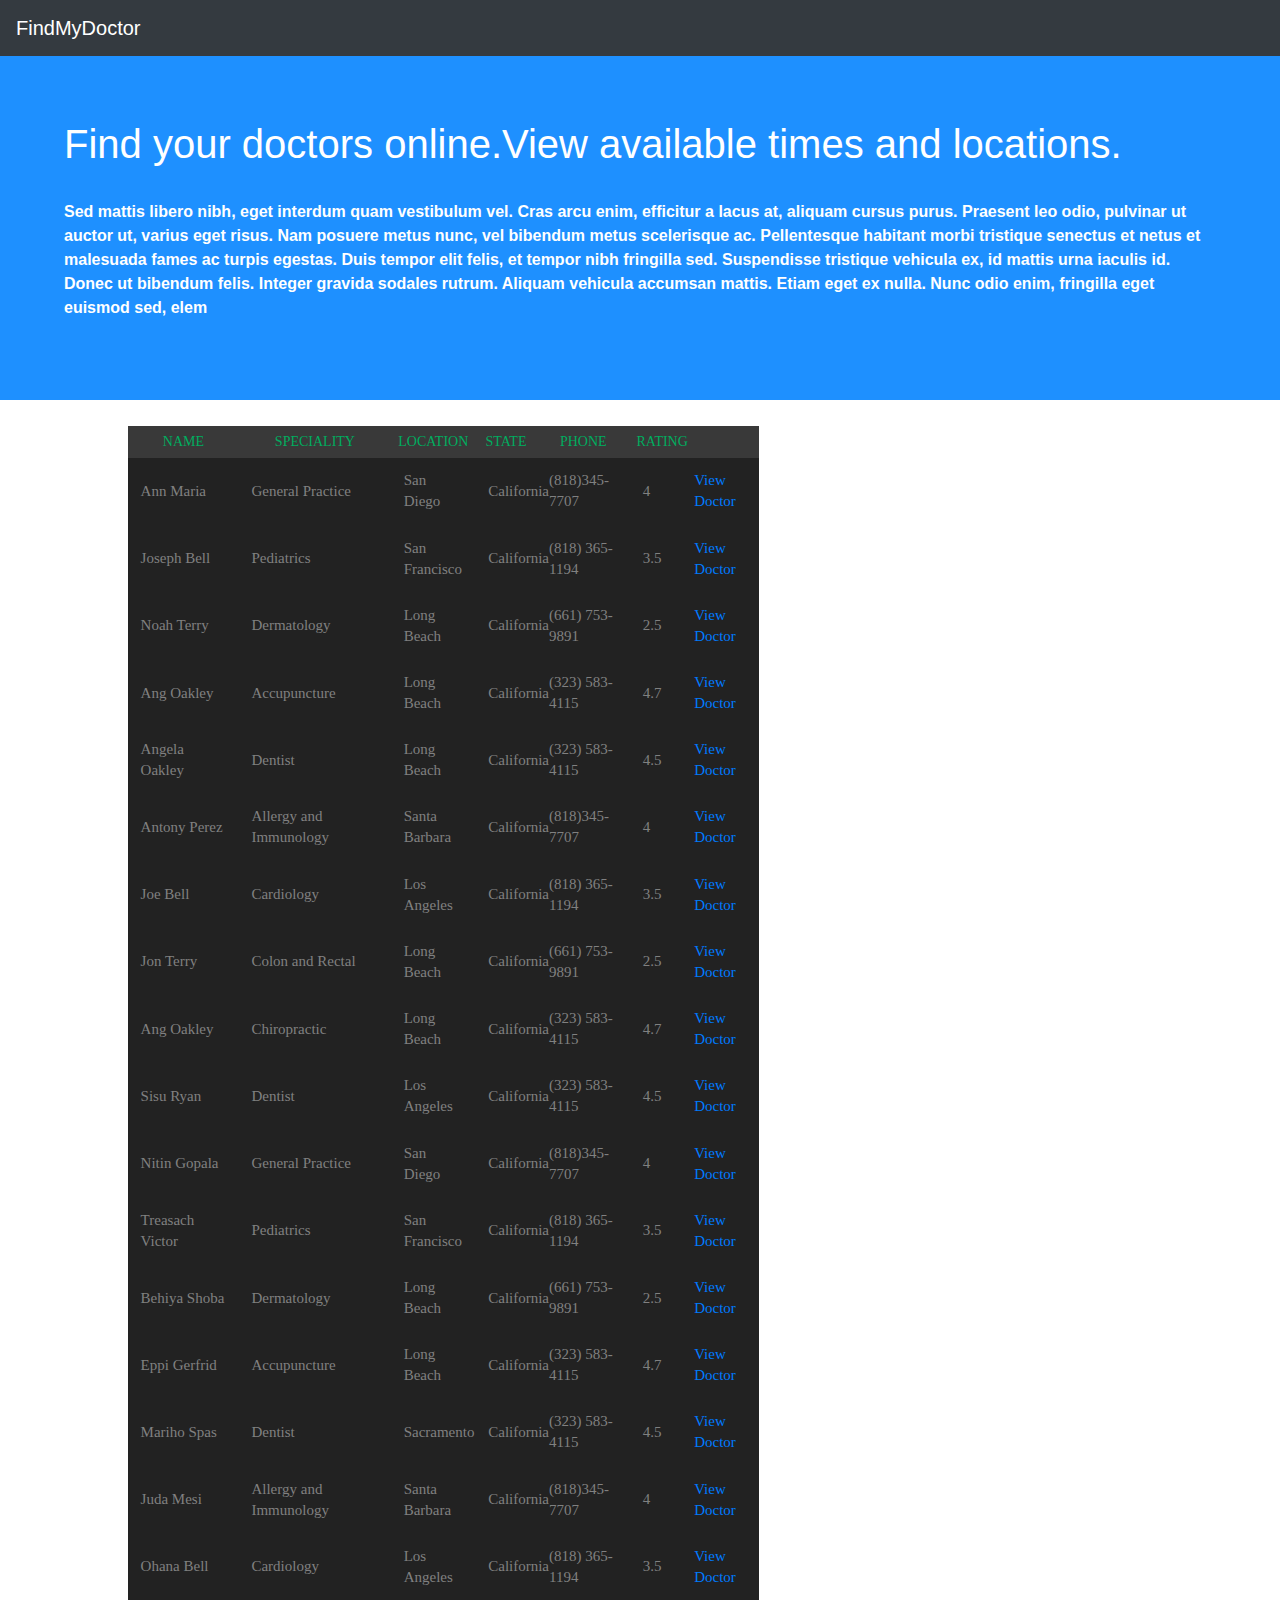
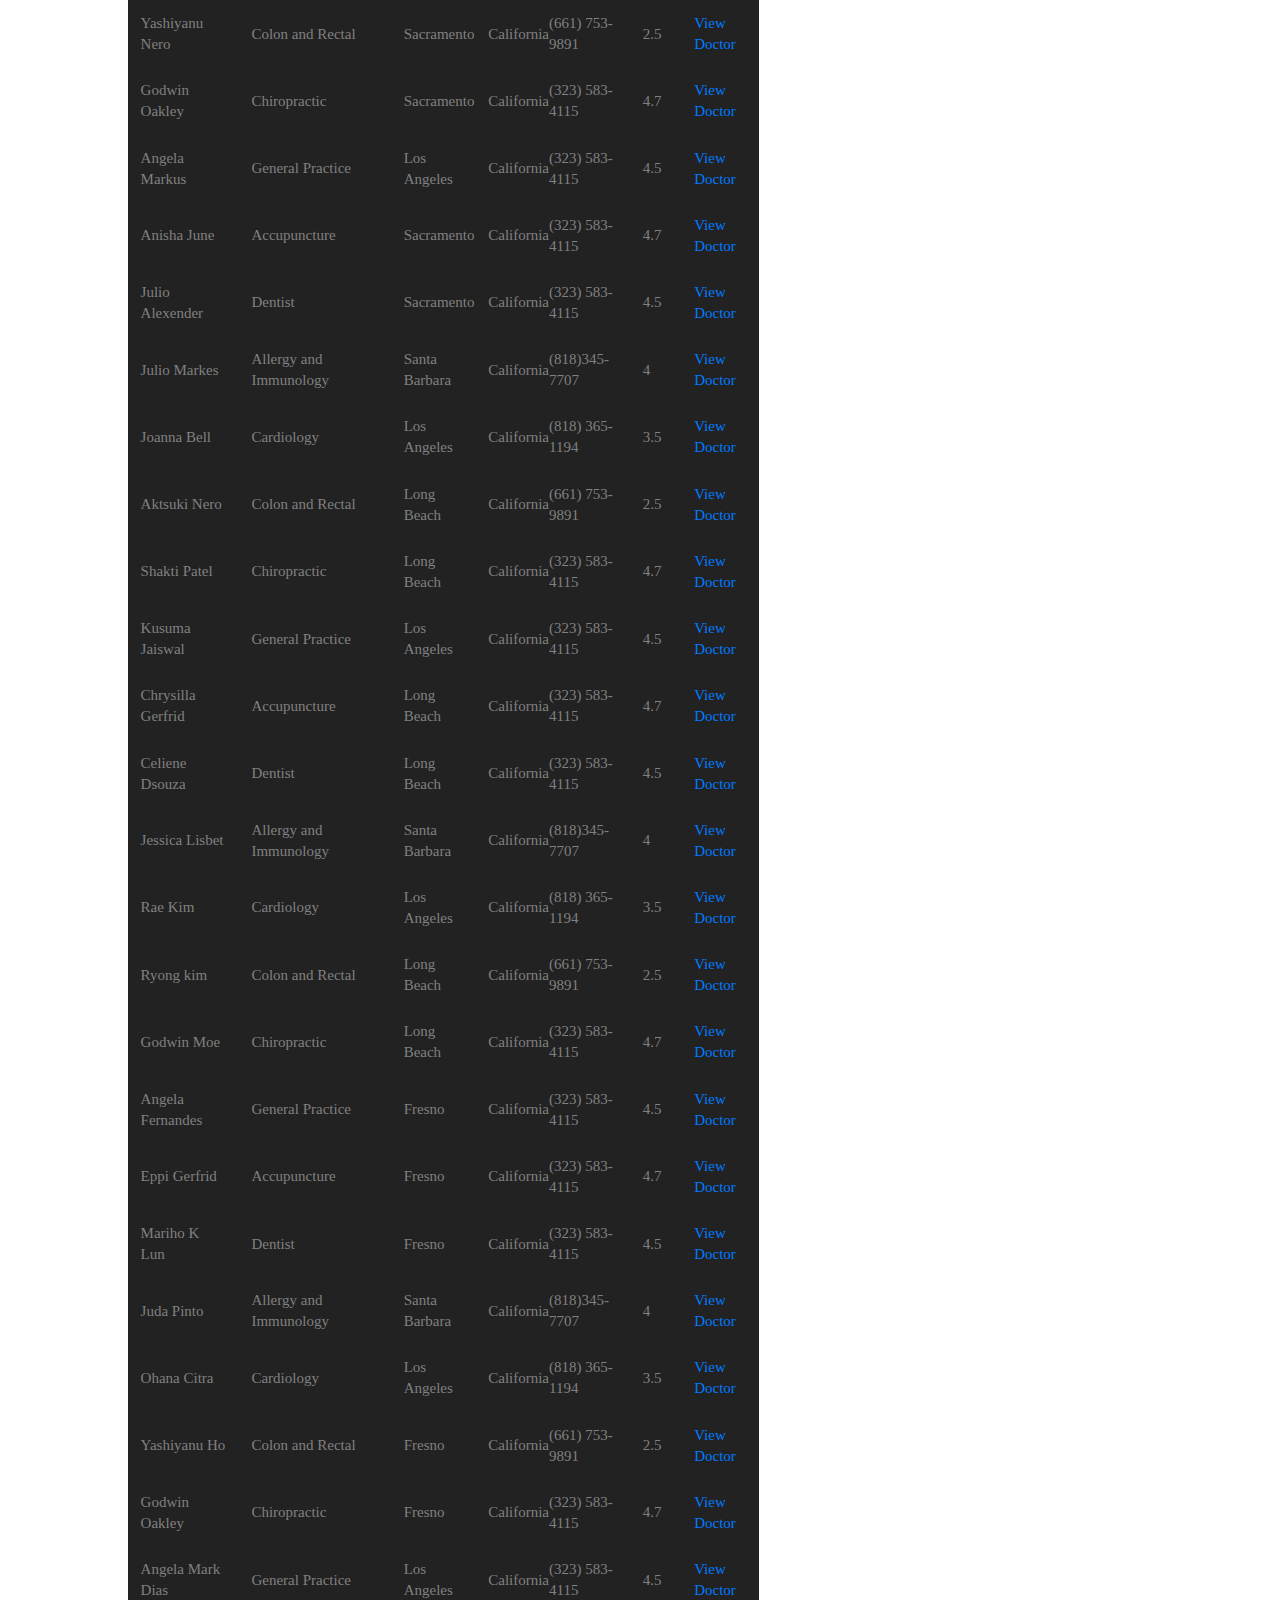
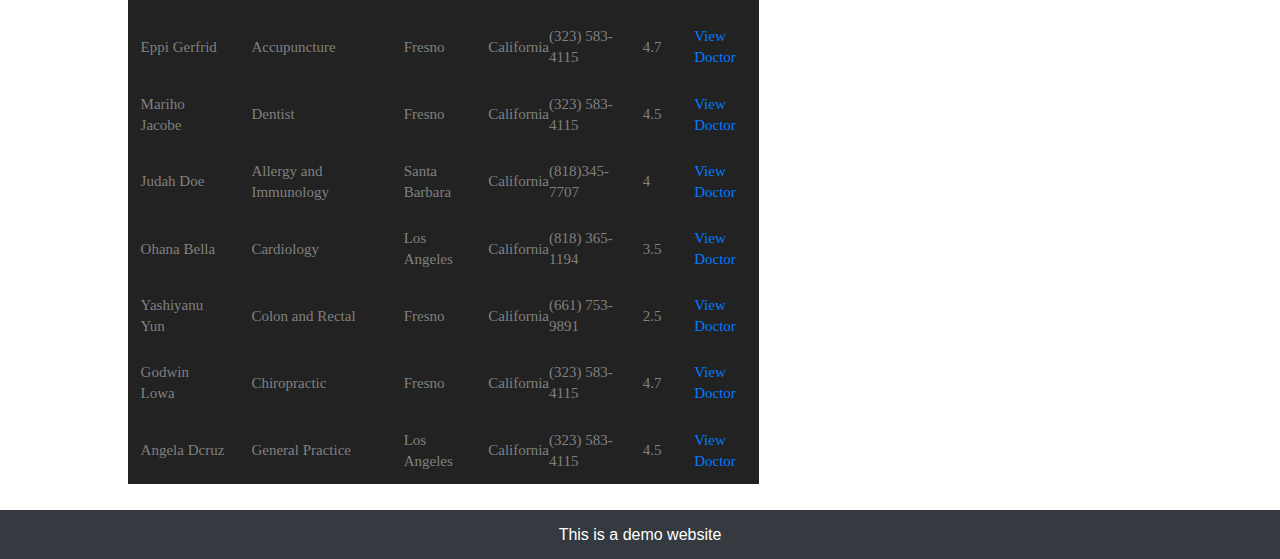
<file: index.html>
<!DOCTYPE html>
<html>
<head>
    <meta charset="utf-8" />
    <meta http-equiv="X-UA-Compatible" content="IE=edge">
    <title>Page Title</title>
    <meta name="viewport" content="width=device-width, initial-scale=1">
    <link rel="stylesheet" type="text/css" href="style.css">
    <link rel="stylesheet" href="https://maxcdn.bootstrapcdn.com/bootstrap/4.0.0/css/bootstrap.min.css" integrity="sha384-Gn5384xqQ1aoWXA+058RXPxPg6fy4IWvTNh0E263XmFcJlSAwiGgFAW/dAiS6JXm" crossorigin="anonymous">
    <script src="https://code.jquery.com/jquery-3.2.1.slim.min.js" integrity="sha384-KJ3o2DKtIkvYIK3UENzmM7KCkRr/rE9/Qpg6aAZGJwFDMVNA/GpGFF93hXpG5KkN" crossorigin="anonymous"></script>
    <script src="https://cdnjs.cloudflare.com/ajax/libs/popper.js/1.12.9/umd/popper.min.js" integrity="sha384-ApNbgh9B+Y1QKtv3Rn7W3mgPxhU9K/ScQsAP7hUibX39j7fakFPskvXusvfa0b4Q" crossorigin="anonymous"></script>
    <script src="https://maxcdn.bootstrapcdn.com/bootstrap/4.0.0/js/bootstrap.min.js" integrity="sha384-JZR6Spejh4U02d8jOt6vLEHfe/JQGiRRSQQxSfFWpi1MquVdAyjUar5+76PVCmYl" crossorigin="anonymous"></script>
    <link rel="stylesheet" href="https://cdn.datatables.net/1.10.19/css/jquery.dataTables.min.css">
    <script src="https://cdn.datatables.net/1.10.19/js/jquery.dataTables.min.js"></script>
    <link rel="stylesheet" href="https://use.fontawesome.com/releases/v5.1.0/css/all.css" integrity="sha384-lKuwvrZot6UHsBSfcMvOkWwlCMgc0TaWr+30HWe3a4ltaBwTZhyTEggF5tJv8tbt" crossorigin="anonymous">
    <link rel="stylesheet" href="https://cdnjs.cloudflare.com/ajax/libs/font-awesome/4.7.0/css/font-awesome.min.css">
</head>
<body>
     <nav class="navbar navbar-dark bg-dark">
        <a class="navbar-brand" href="#">
            FindMyDoctor
        </a>
    </nav>
    <div class="about">
       <h1> Find your doctors online.View available times and locations.</h1>
       <br/>
       <p>Sed mattis libero nibh, eget interdum quam vestibulum vel. Cras arcu enim, efficitur a lacus at, aliquam cursus purus. Praesent leo odio, pulvinar ut auctor ut, varius eget risus. Nam posuere metus nunc, vel bibendum metus scelerisque ac. Pellentesque habitant morbi tristique senectus et netus et malesuada fames ac turpis egestas. Duis tempor elit felis, et tempor nibh fringilla sed. Suspendisse tristique vehicula ex, id mattis urna iaculis id. Donec ut bibendum felis. Integer gravida sodales rutrum. Aliquam vehicula accumsan mattis. Etiam eget ex nulla. Nunc odio enim, fringilla eget euismod sed, elem</p>
    </div>

</div>
 <div class="search-list">          
 <div id="tableDiv" class="table-responsive">
     <table id ="tab">
         <thead>
            <tr>
                <td>Name</td>
                <td>Speciality</td>
                <td>Location</td>
                <td>State</td>
                <td>Phone</td>
                <td>Rating</td>
                <td><i class="fas fa-link"></i>
                </td>
            </tr>
         </thead>
         <tbody id="myTable"></tbody>
         
     </table>    
 </div> 

 
 </div>
 <script src="index.js"></script> 
<script>
    $(document).ready( function () {
    $('#tab').DataTable();
    });
</script>
<footer>This is a demo website</footer>
</body>
</html>
</file>
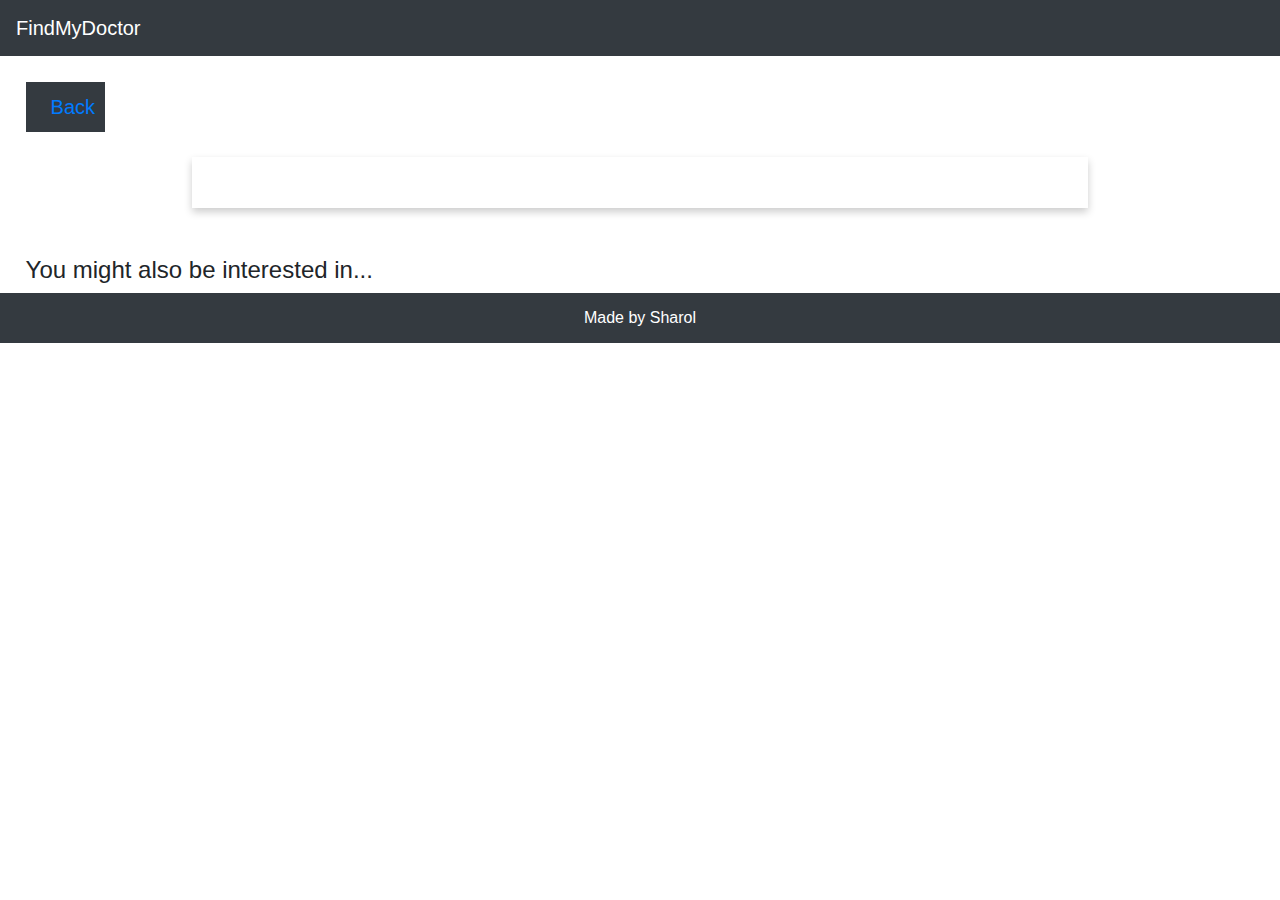
<file: viewDoctor.html>
<!DOCTYPE html>
<html>
<head>
    <meta charset="utf-8" />
    <meta http-equiv="X-UA-Compatible" content="IE=edge">
    <title>Page Title</title>
    <meta name="viewport" content="width=device-width, initial-scale=1">
    <link rel="stylesheet" type="text/css" href="style.css">
    <link rel="stylesheet" href="https://maxcdn.bootstrapcdn.com/bootstrap/4.0.0/css/bootstrap.min.css" integrity="sha384-Gn5384xqQ1aoWXA+058RXPxPg6fy4IWvTNh0E263XmFcJlSAwiGgFAW/dAiS6JXm" crossorigin="anonymous">
    <script src="https://code.jquery.com/jquery-3.2.1.slim.min.js" integrity="sha384-KJ3o2DKtIkvYIK3UENzmM7KCkRr/rE9/Qpg6aAZGJwFDMVNA/GpGFF93hXpG5KkN" crossorigin="anonymous"></script>
    <script src="https://cdnjs.cloudflare.com/ajax/libs/popper.js/1.12.9/umd/popper.min.js" integrity="sha384-ApNbgh9B+Y1QKtv3Rn7W3mgPxhU9K/ScQsAP7hUibX39j7fakFPskvXusvfa0b4Q" crossorigin="anonymous"></script>
    <script src="https://maxcdn.bootstrapcdn.com/bootstrap/4.0.0/js/bootstrap.min.js" integrity="sha384-JZR6Spejh4U02d8jOt6vLEHfe/JQGiRRSQQxSfFWpi1MquVdAyjUar5+76PVCmYl" crossorigin="anonymous"></script>
    <link rel="stylesheet" href="https://use.fontawesome.com/releases/v5.1.0/css/all.css" integrity="sha384-lKuwvrZot6UHsBSfcMvOkWwlCMgc0TaWr+30HWe3a4ltaBwTZhyTEggF5tJv8tbt" crossorigin="anonymous">
    <link rel="stylesheet" href="https://cdnjs.cloudflare.com/ajax/libs/font-awesome/4.7.0/css/font-awesome.min.css">
</head>
<body>
     <nav class="navbar navbar-dark bg-dark">
        <a class="navbar-brand" href="#">
            FindMyDoctor
        </a>
    </nav>
    <a href="index.html" id="a-back"><i class="fas fa-arrow-left"></i><span>Back</span></a>
    <div id ="docInfo"></div> 
    <br/><br/>
    
    <div id ="relDoc">
            <h4>You might also be interested in...</h4>
    </div>
    <script src="viewDoctor.js">
        </script>
<footer>Made by Sharol</footer>
</body>
</html>
</file>
<file: style.css>
.about{
    padding: 5%;
    background-color:dodgerblue;
    color: white;
    font-weight: bold;
}
.search-list{
    padding:2% 10%;
}
#a-back{
    font-size:20px;
    display:inline-block;
    background-color:#343a40;
    margin:2%;
    padding:10px;
}
#a-back:hover{
    color:white;
    text-decoration: none;
}
footer{
    padding: 1%;
    left: 0;
    bottom: 0;
    width: 100%;
    background-color:#343a40;
    color: white;
    text-align: center;
}
.desc{
    background-color: orangered;
    padding: 7%;
    color:white;
    font-size: 18px;
    font-weight: bold;
}
.filtnsearch{
    padding:3%;
}
#filterList{
    margin-top:3%;
    list-style-type: none;
   
}
.col-sm-2{
    padding:0 !important;
}
#filterList>li,.cl{
 text-decoration:none;
 color:#fff;
 background: linear-gradient(to right, #3a7fd5, #6ebce2);
 border-radius: 5%;
 padding:10px 20px 10px 10px;
 margin-left: 5px;
 display:inline;
}
.close{
    color:#000;
}
.tabRow{
    padding:5%;
}
.tabRow>td{
    font-family: Lato-Regular;
    font-size: 15px;
    line-height: 1.4;
    padding:2%;
    background-color: #222222;
    margin:2%;
    color:#808080;
    
}
thead>tr{
    font-family: Verdana;
    font-size: 14px;
    color: #00ad5f;
    line-height: 1.4;
   text-transform: uppercase;
    background-color: #393939;
    text-align: center;
}
thead>tr>td{
    padding:1%;
}
.tab{
    max-width: 100%;
}
table{
    border-radius: 5%;
}
#docInfo{
    padding:2%;
    box-shadow: 0 4px 8px 0 rgba(0, 0, 0, 0.2);
    max-width: 70%;
    margin: auto;
    font-family: arial;
    overflow: hidden;
}
.docImg{
    float:right;
    object-fit: contain;
    margin:auto;
    max-width: 60%;
    max-height: 10%;
}
@media only screen and (max-width: 1200px) {
    .docImg {
        width:100%;
        height:50%;
    }
    #docInfo{
        max-width: 70%;
        padding:1%;
        margin: auto;
        font-family: arial;
    }
}

h1.docName{
    text-align:center;
    margin-bottom:2%;
    background-color: #222222;
    color:whitesmoke;
}
#rDoc{
    background-color:#ebebe0;
    padding:1% 2%;
    margin:2%;
    display: inline-block;
    box-shadow: 3px 5px #888888;
}
#rDoc>p{
  padding:1%;
  color:black !important;
}
#relDoc{
    margin-left:2%;
}
.info{
    font-family: 'Courier New', Courier, monospace;
    font-weight: bold;
    margin-left: 2%;
    font-size:18px;
    margin-bottom:2px !important;
}
#td-block{
    display:inline-block;
    margin-top:2%;
    margin-left:20%;

}
</file>
